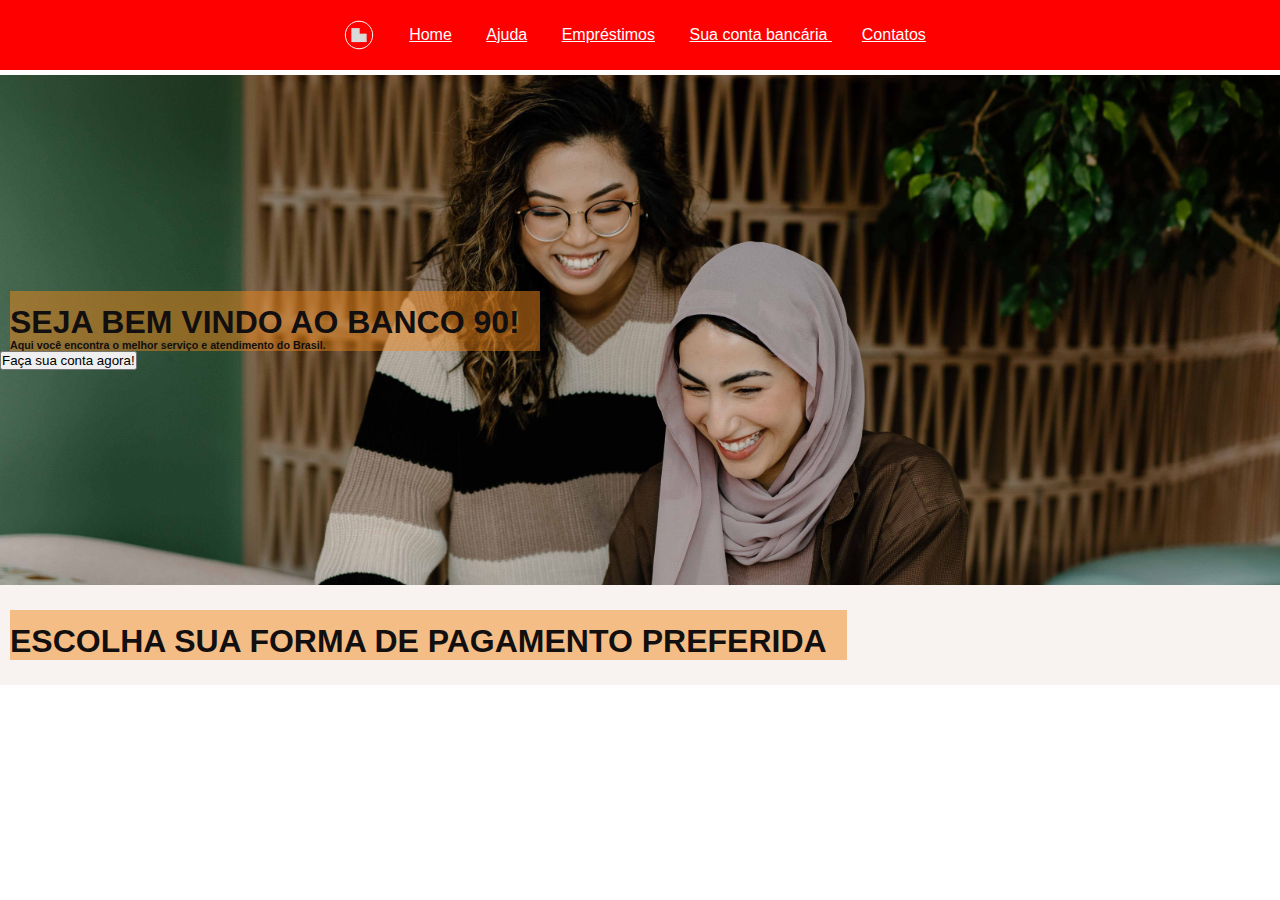
<file: index.html>
<!DOCTYPE html>
<html lang="pt-br">
<head>
    <meta charset="UTF-8">
    <meta name="viewport" content="width=device-width, initial-scale=1.0">
    <title>Banco 90</title>
    <link rel="stylesheet" href="styles/index.css">
    <link rel="shortcut icon" href="images/logoBlack.svg">

</head>
<body>
    <header>
        <div id="cabecalho">
            <img src="images/logoWhite.svg" alt="">
            <div id="links">
                    
             <a href="#">Home</a>
             <a href="#">Ajuda</a>
             <a href="pages/emprestimo.html">Empréstimos</a>
             <a href="#">Sua conta bancária </a>
             <a href="#"> Contatos </a>
            </div>
        </div>
    </header>
    <main>
        <div id="banner">

          <div>
            <h1>SEJA BEM VINDO AO BANCO 90!</h1>
            <h6>Aqui você encontra o melhor serviço e atendimento do Brasil.</h6>
            <button id=""><p>Faça sua conta agora!</p></button>
          </div>
          
        </div>
        <div id="banner2">
            <div>
                <h1>ESCOLHA SUA FORMA DE PAGAMENTO PREFERIDA</h1>
            </div>
           
            
        </div>
    </main>
    <footer></footer>
</body>
</html>
</file>
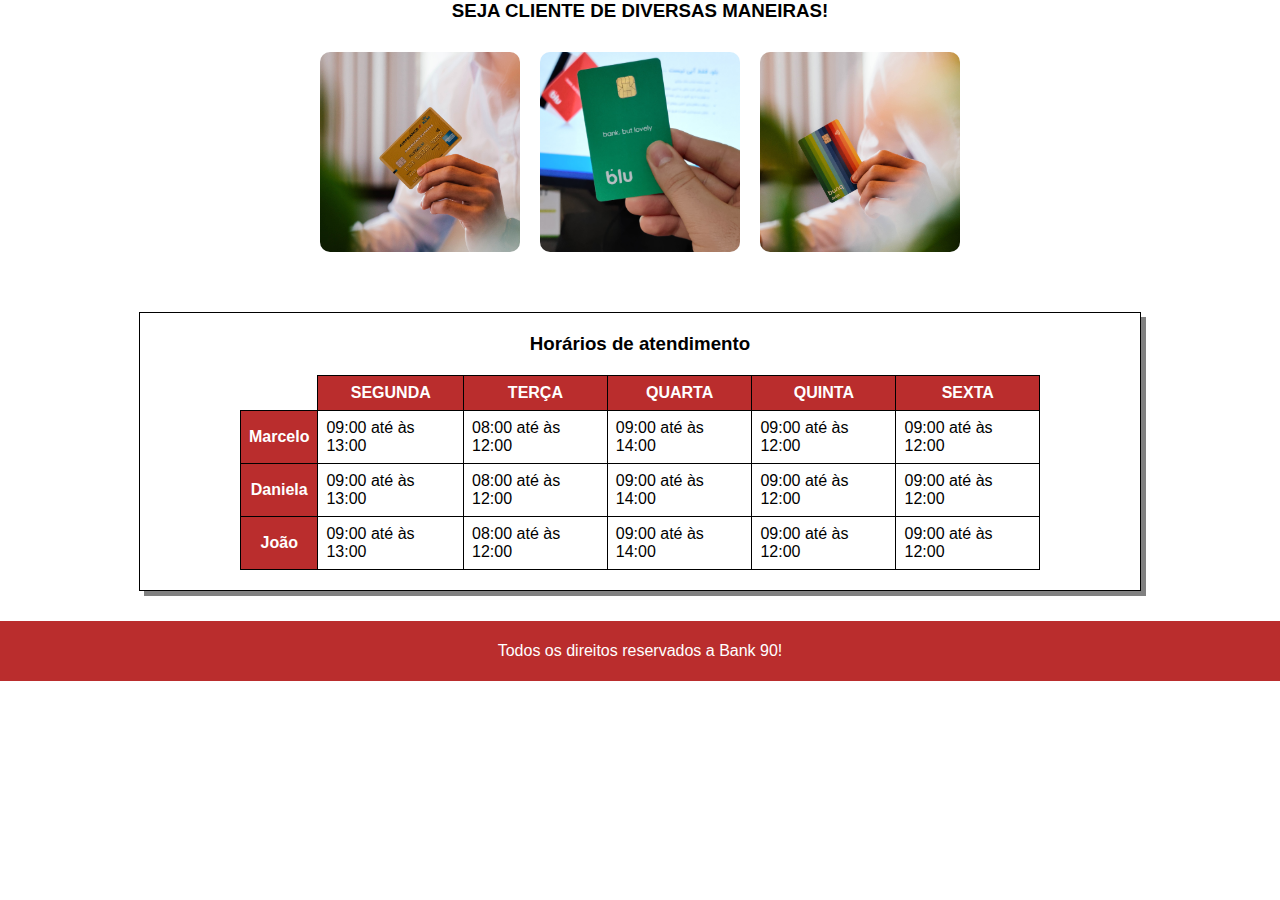
<file: pages/emprestimo.html>
<!DOCTYPE html>
<html lang="pt-br">
<head>
    <meta charset="UTF-8">
    <meta name="viewport" content="width=device-width, initial-scale=1.0">
    <title>Banco 90 - Empréstimos</title>
    <link rel="stylesheet" href="../styles/emprestimo.css">
    <link rel="shortcut icon" href="../images/logoBlack.svg">
</head>
<body>
    <header> </header>
    <main>
        <section id="cartoes">
            <h3>SEJA CLIENTE DE DIVERSAS MANEIRAS!</h3>
            <div id="cartoesGrupo">
                <div class="cartao" id="cartao1"> </div>
                <div class="cartao" id="cartao2"> </div>
                <div class="cartao" id="cartao3"> </div>
            </div>
        </section>
        <section>
            <section id="horarios">
                <div id="horariosDiv">
                    <h3>Horários de atendimento</h3>
                    <table>
                        <tr>
                            <th></th>
                            <th>SEGUNDA</th>
                            <th>TERÇA</th>
                            <th>QUARTA</th>
                            <th>QUINTA</th>
                            <th>SEXTA</th>   
                        </tr>
                        <tr>
                            <th>Marcelo</th>
                            <td>09:00 até às 13:00</td>
                            <td>08:00 até às 12:00</td>
                            <td>09:00 até às 14:00</td>
                            <td>09:00 até às 12:00</td>
                            <td>09:00 até às 12:00</td>   
                        </tr>
                        <tr>
                            <th>Daniela</th>
                            <td>09:00 até às 13:00</td>
                            <td>08:00 até às 12:00</td>
                            <td>09:00 até às 14:00</td>
                            <td>09:00 até às 12:00</td>
                            <td>09:00 até às 12:00</td>   
                        </tr>
                        <tr>
                            <th>João</th>
                            <td>09:00 até às 13:00</td>
                            <td>08:00 até às 12:00</td>
                            <td>09:00 até às 14:00</td>
                            <td>09:00 até às 12:00</td>
                            <td>09:00 até às 12:00</td>   
                        </tr>
                    </table>
                </div>
            </section>

        </section>
    </main>
    <footer>
        Todos os direitos reservados a Bank 90!
    </footer>
    
</body>
</html>
</file>
<file: styles/index.css>
*{
    padding: 0%;
    margin: 0%;
    font-family: 'Trebuchet MS', 'Lucida Sans Unicode', 'Lucida Grande', 'Lucida Sans', Arial, sans-serif;
}

#colors{
    background-color: #302727;
    background-color: #ba2d2d;
    background-color: #f2511b;
    background-color: #f2861b;
    background-color: #c7c730;
}

#cabecalho{
    width: 100%;
    height: 70px;
    display:flex;
    align-items:center;
    margin: 0px 0px 5px 0px;
    justify-content:center;
    gap: 15px;
    background-color: red;
    color: aliceblue;
    display: 100%;
}

a{
    color: white;
    margin: 15px;
}

#banner{
    display: flex;
    align-items: center;
    background-color:#db613c;
    width: 100%;
    height: 510px;
    background-size: cover;
    background-image: url(../images/banner.jpg);    
}
h1{
    color: rgb(17, 15, 15);
    width: 100%;
    height: 50px;
    display: flex;
    gap: 15px;
    margin: 0px 10px;
    align-items: end;
    background-color: #f2871b7e;
}

h6{
    color: rgb(17, 15, 15);
    width: 100%;
    height: 10px;
    display: flex;
    gap: 15px;
    margin: 0px 10px;
    align-items: end;
    background-color: #f2871b75;

}

#banner2{
    display: flex;
    align-items: center;
    background-color:#f8f2f0;
    width: 100%;
    height: 100px;
    background-size: cover;
    background-image: url(../images/codigoDeBarras.svg);
    background-image: url(../images/CartaoDeCredito.svg);
}
</file>
<file: styles/emprestimo.css>
*{
    padding:0%;
    margin: 0%;
    font-family: 'Trebuchet MS', 'Lucida Sans Unicode', 'Lucida Grande', 'Lucida Sans', Arial, sans-serif;
}

/* SECTION SOBRE CARTÕES */
#cartoes{
    width: 100%;
    display: flex;
    flex-direction: column;
    align-items: center;
    /*height: 300px;
    background-color: rgb(117, 1, 1);*/
}

#cartoes h3{
    text-align: center;
    /*background-color: blueviolet;*/
}

#cartoesGrupo{
    display: flex;
    justify-content: center;
    gap: 20px;
    margin: 20px;
    flex-wrap: wrap;
    padding: 10px 0px;
    /*background-color: beige;*/
}
.cartao{
    width: 200px;
    height: 200px;
    border-radius: 10px;
    background-size: cover;
    background-repeat: no-repeat;
    background-position: center;
    /*background-color: aquamarine;*/
}
#cartao1{
    background-image: url(../images/cartaoUm.jpg);
}
#cartao2{
    background-image: url(../images/cartaoDois.png);
}
#cartao3{
    background-image: url(../images/cartaoTres.jpg);
}
/* FIM SECTION CARTÕES */

/* SECTION DE HORÁRIOS */
#horariosDiv{
    width: 1000px;
    border: 1px solid black;
    box-shadow: 5px 5px gray;
    border-radius: 10 px;
    display: flex;
    flex-direction: column;
    align-items: center;
    gap: 20px;
    padding: 20px 0px;
    margin: 30px auto;

}
#horariosDiv table{
    width: 800px;
    border-collapse: collapse;
    /*background-color: aqua;*/
}

td, th{
    border: solid black 1px;
    padding: 8px;
}

th{
    background-color: #ba2d2d;
    color: white;
}

td:hover{
    background-color: aliceblue;
}

th:empty{
    background-color: transparent;
    border: none;
}
/* FIM SECTION DE HORÁRIOS */

footer{
    display: flex;
    justify-content: center;
    align-items:center;
    width: 100%;
    height: 60px;
    background-color: #ba2d2d;
    color: white; 
}
</file>
